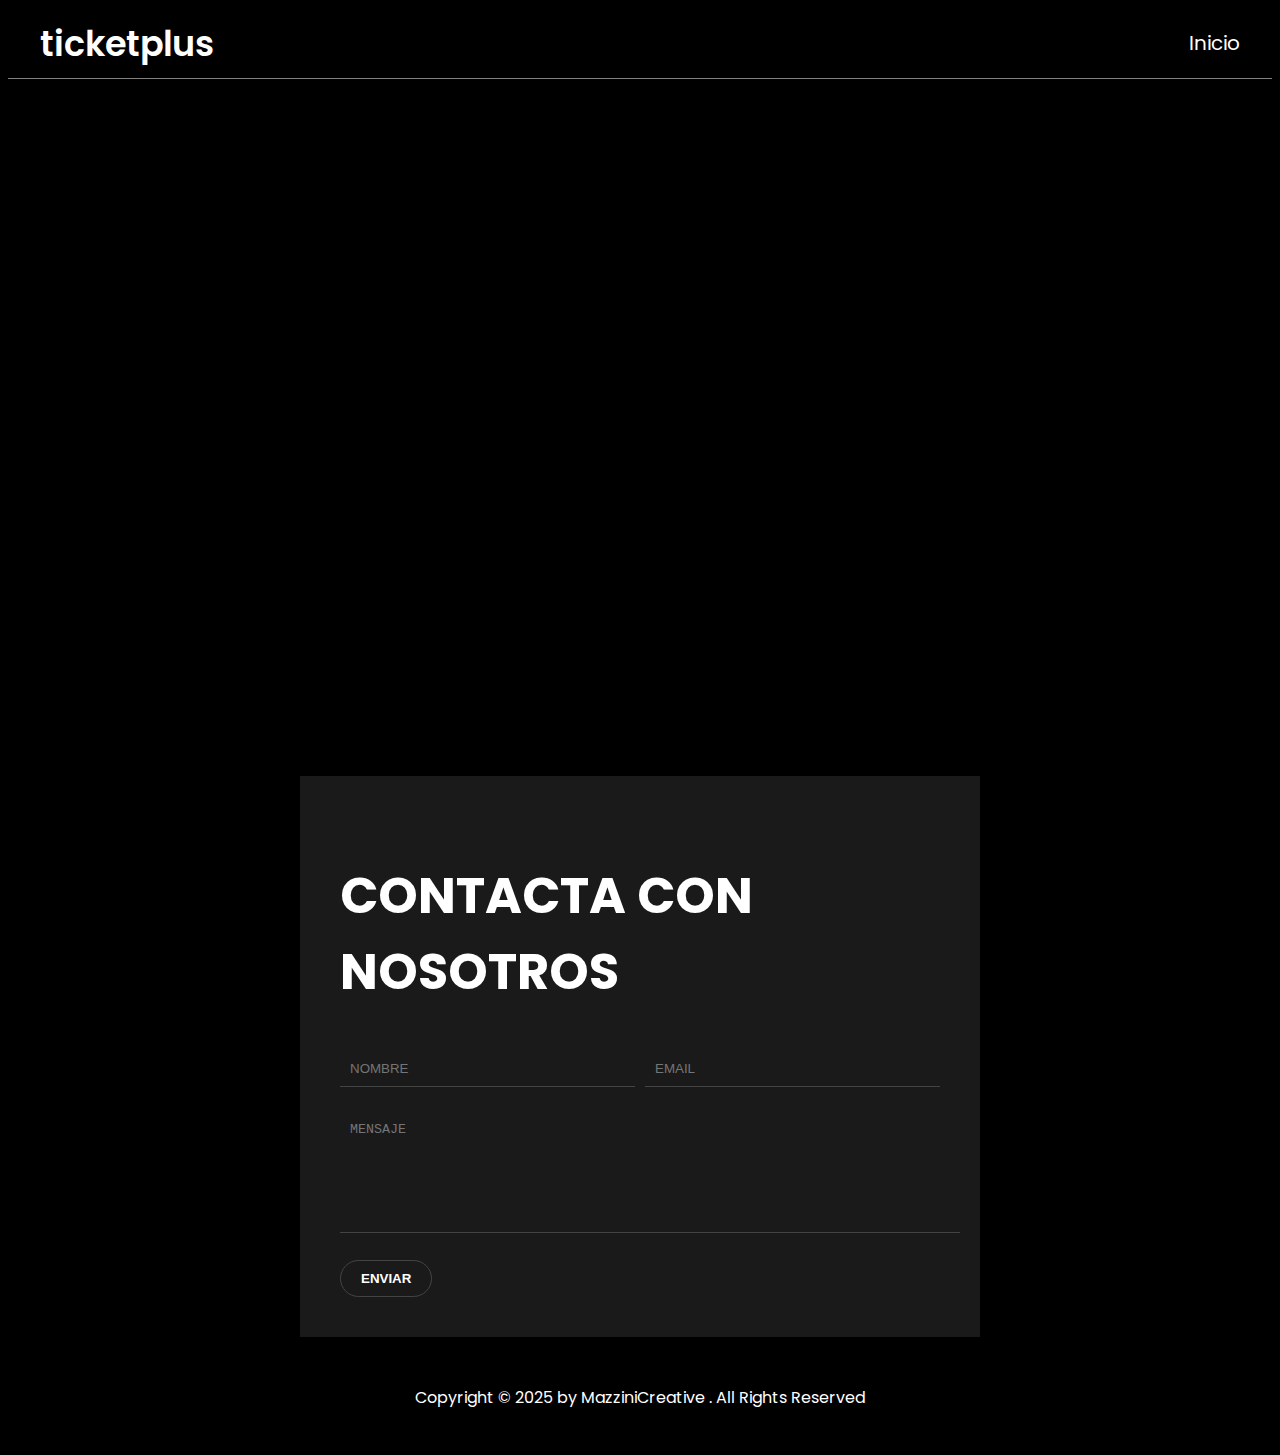
<file: contacto.html>
<!DOCTYPE html>
<html lang="en">
<head>
    <meta charset="UTF-8">
    <meta name="viewport" content="width=, initial-scale=1.0">
    <title>ticketplus-contacto</title>
    <link rel="icon" href="./fotos/favicon.png" type="image/png">
    <link href="https://fonts.googleapis.com/css2?family=Poppins:wght@400;700&display=swap" rel="stylesheet">
</head>
<body>
<style>
body{
background-color: black;
font-family: 'Poppins', sans-serif;
}

.menu{
display: flex;
justify-content: space-between;
align-items: center;
max-width: 1600px;
margin: 0 auto;
padding: 0 2rem;
}

.logo{
font-size: 35px;
color: white;
font-weight: 600;
}

header{
background-color: rgb(0, 0, 0);
min-height: 70px;
top: 0;
left: 0;
width: 100%;
border-bottom: 1px solid gray;
margin-bottom: 30px;
}

ul{
list-style: none;
display: flex;
gap: 50px;
font-size: 20px;
}

a{
text-decoration: none;
color: white;
}
.nav-menu li a{
transition: 0.3s;
}
.nav-menu i {
margin-right: 8px;
font-size: 18px;
}
.nav-menu a:hover{
color: yellow;
}


.contenedor-mapa iframe {
width: 600px;
height: 600px;
border: 0;
}
.contenedor-contacto{
display: flex;
gap: 60px;
justify-content: center;
margin-top: 30px;
flex-wrap: wrap;
}
.conecta-conmigo{
background-color: #1a1a1a;
width: 600px;
max-height: 600px;
padding: 40px; 
display: flex;
flex-direction: column;
justify-content: center;
}
.conecta-conmigo h2{
color: white;
font-size: 50px ;
font-weight: bold;

}
.entrada-datos {
display: flex;
gap: 10px;
margin-bottom: 15px;
}
.entrada-datos input,
.conecta-conmigo input,
.conecta-conmigo textarea {
height: 100%;
width: 100%;
padding: 10px;
border: none;
border-bottom: 1px solid #444;
background: none;
color: white;
}

.conecta-conmigo textarea {
resize: none;
height: 100px;
margin-top: 10px;
}

.conecta-conmigo button {
margin-top: 20px;
padding: 10px 20px;
background: none;
border: 1px solid #444;
color: white;
cursor: pointer;
border-radius: 30px;
font-weight: bold;
}

.conecta-conmigo button:hover {
background-color: yellow;
color: black;
}

.footer{
min-height: 100px;
background-color: black;
display: flex;
align-items: center;
justify-content: center;
margin-top: 10px;
}
.derechos{
color: white;
}

</style>
<header>
        <div class="menu">
         <div class="logo">ticketplus</div>
         <nav class="nav-menu">
            <ul>
                
                <li><a href="./index.html"><i class="fa-solid fa-ticket"></i>Inicio</a></li>
            </ul>
         </nav>
        </div>
    </header>
<section class="contenedor-contacto">
  <div class="contenedor-mapa">
    <iframe 
      src="https://www.google.com/maps/embed?pb=!1m18!1m12!1m3!1d3900.99098682348!2d-76.98918979999999!3d-12.112769!2m3!1f0!2f0!3f0!3m2!1i1024!2i768!4f13.1!3m3!1m2!1s0x9105c7ec9379f781%3A0x1b876017fc404c9d!2sJir%C3%B3n%20Monterrey%20405%2C%20Santiago%20de%20Surco%2015000!5e0!3m2!1ses!2spe!4v1709225847938!5m2!1ses!2spe"  allowfullscreen="" loading="lazy">
    </iframe>
  </div>

  <div class="conecta-conmigo">
    <h2>CONTACTA CON NOSOTROS</h2>
    <form>
      <div class="entrada-datos">
        <input type="text" placeholder="NOMBRE">
        <input type="email" placeholder="EMAIL">
      </div>
       <textarea placeholder="MENSAJE"></textarea>
      <button type="submit">ENVIAR</button>
    </form>
  </div>
</section>
<footer class="footer">
    <div class="derechos">Copyright © 2025 by MazziniCreative . All Rights Reserved</div>
  </footer>

</body>
</html>
</file>
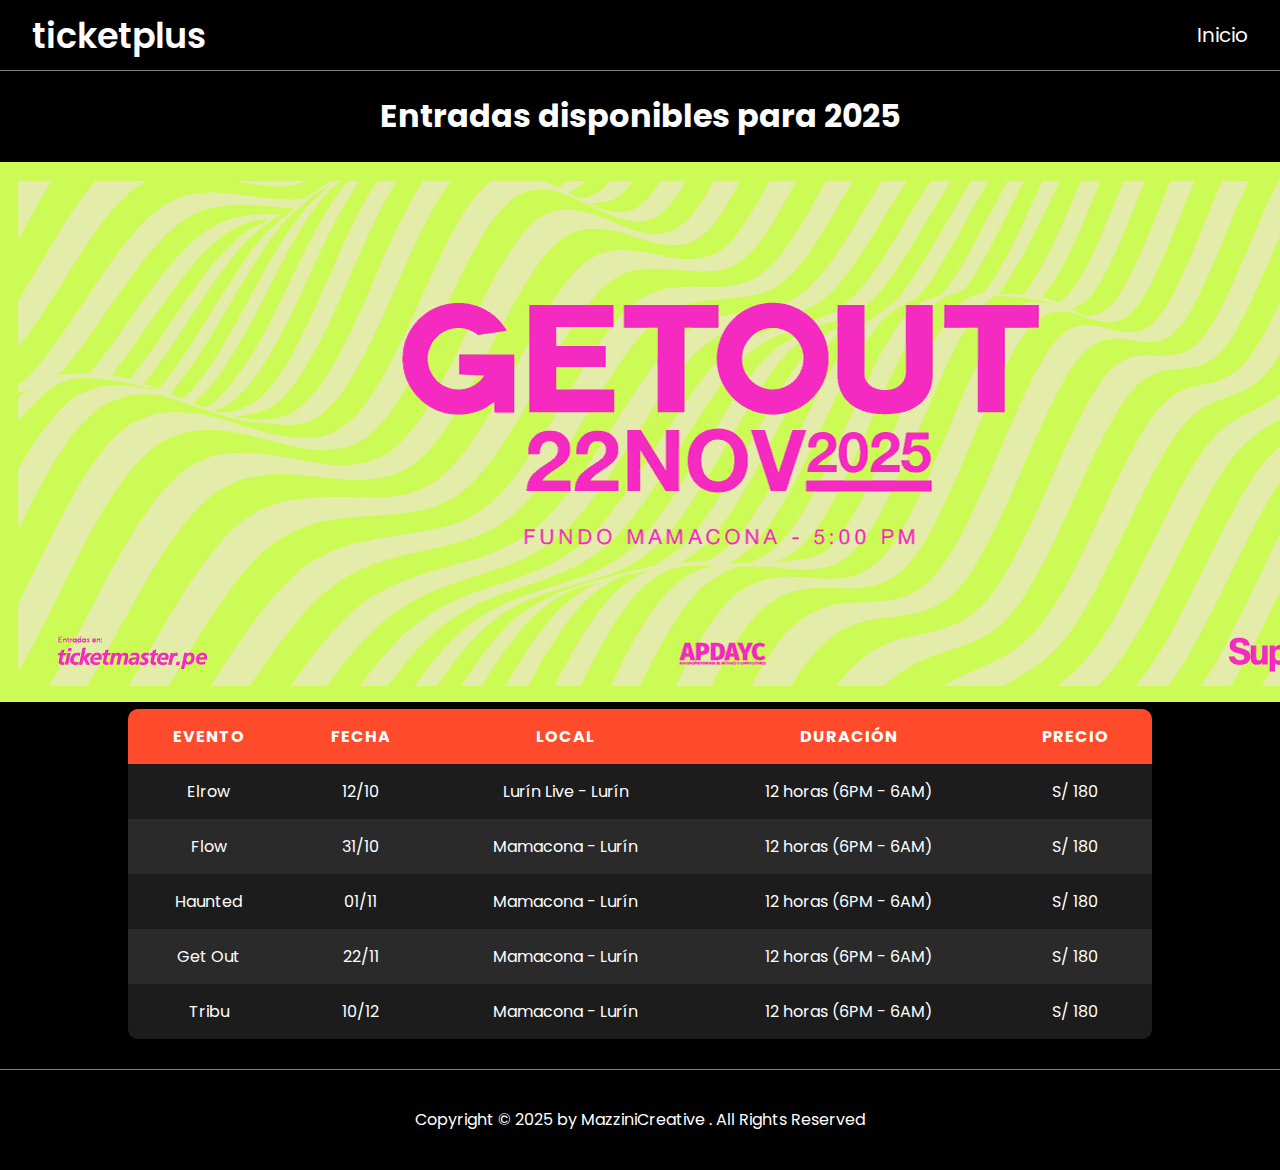
<file: entradas.html>
<!DOCTYPE html>
<html lang="en">
<head>
    <meta charset="UTF-8">
    <meta name="viewport" content="width=device-width, initial-scale=1.0">
    <title>ticketplus-entradas</title>
    <link rel="icon" href="./fotos/favicon.png" type="image/png">
    <link href="https://fonts.googleapis.com/css2?family=Poppins:wght@400;700&display=swap" rel="stylesheet">
</head>
<body>
    <style>
body{
background-color: black;
font-family: 'Poppins', sans-serif;  
margin: 0;
}

.menu{
display: flex;
justify-content: space-between;
align-items: center;
max-width: 1600px;
margin: 0 auto;
padding: 0 2rem;
}

.logo{
font-size: 35px;
color: white;
font-weight: 600;
}

header{
background-color: rgb(0, 0, 0);
min-height: 70px;
top: 0;
left: 0;
width: 100%;
border-bottom: 1px solid gray;
}

ul{
list-style: none;
display: flex;
gap: 50px;
font-size: 20px;
}

a{
text-decoration: none;
color: white;
}
.nav-menu li a{
transition: 0.3s;
}
.nav-menu i {
margin-right: 8px;
font-size: 18px;
}
.nav-menu a:hover{
color: yellow;
}
h1{
color: white;
justify-content: center;
display: flex;

}

.baner img{
min-width: 100%;

}
table {
width: 80%;
margin: 0 auto;
border-collapse: collapse;
background: #1c1c1c;
border-radius: 10px;
overflow: hidden;
box-shadow: 0 4px 15px rgba(0,0,0,0.5);
}

thead {
background: #ff4b2b;
color: white;
text-transform: uppercase;
letter-spacing: 1px;
}

th, td {
padding: 15px 20px;
text-align: center;
color: white;
}

tbody tr:nth-child(even) {
background: #2a2a2a;
}

tbody tr:hover {
background: #333;
transition: 0.3s;
}

.footer{
min-height: 100px;
background-color: black;
display: flex;
align-items: center;
justify-content: center;
border-top: 1px solid gray ;
margin-top: 30px;
}
.derechos{
color: white;
}


</style>
<header>
        <div class="menu">
         <div class="logo">ticketplus</div>
         <nav class="nav-menu">
            <ul>
                <li><a href="./index.html"><i class="fa-solid fa-ticket"></i>Inicio</a></li>
            </ul>
         </nav>
        </div>
    </header>
    <h1>Entradas disponibles para 2025</h1>
<section class="baner">
    <img src="./fotos/getbaner.png" alt="baner get out">
</section>
    <table>
    <thead>
      <tr>
        <th>Evento</th>
        <th>Fecha</th>
        <th>Local</th>
        <th>Duración</th>
        <th>Precio</th>
      </tr>
    </thead>
    <tbody>
      <tr>
        <td>Elrow</td>
        <td>12/10</td>
        <td>Lurín Live - Lurín</td>
        <td>12 horas (6PM - 6AM)</td>
        <td>S/ 180</td>
      </tr>
      <tr>
        <td>Flow</td>
        <td>31/10</td>
        <td>Mamacona - Lurín</td>
        <td>12 horas (6PM - 6AM)</td>
        <td>S/ 180</td>
      </tr>
      <tr>
        <td>Haunted</td>
        <td>01/11</td>
        <td>Mamacona - Lurín</td>
        <td>12 horas (6PM - 6AM)</td>
        <td>S/ 180</td>
      </tr>
      <tr>
        <td>Get Out</td>
        <td>22/11</td>
        <td>Mamacona - Lurín</td>
        <td>12 horas (6PM - 6AM)</td>
        <td>S/ 180</td>
      </tr>
      <tr>
        <td>Tribu</td>
        <td>10/12</td>
        <td>Mamacona - Lurín</td>
        <td>12 horas (6PM - 6AM)</td>
        <td>S/ 180</td>
      </tr>
    </tbody>
  </table>
<footer class="footer">
        <div class="derechos">Copyright © 2025 by MazziniCreative . All Rights Reserved</div>
    </footer>
</body>
</html>
</file>
